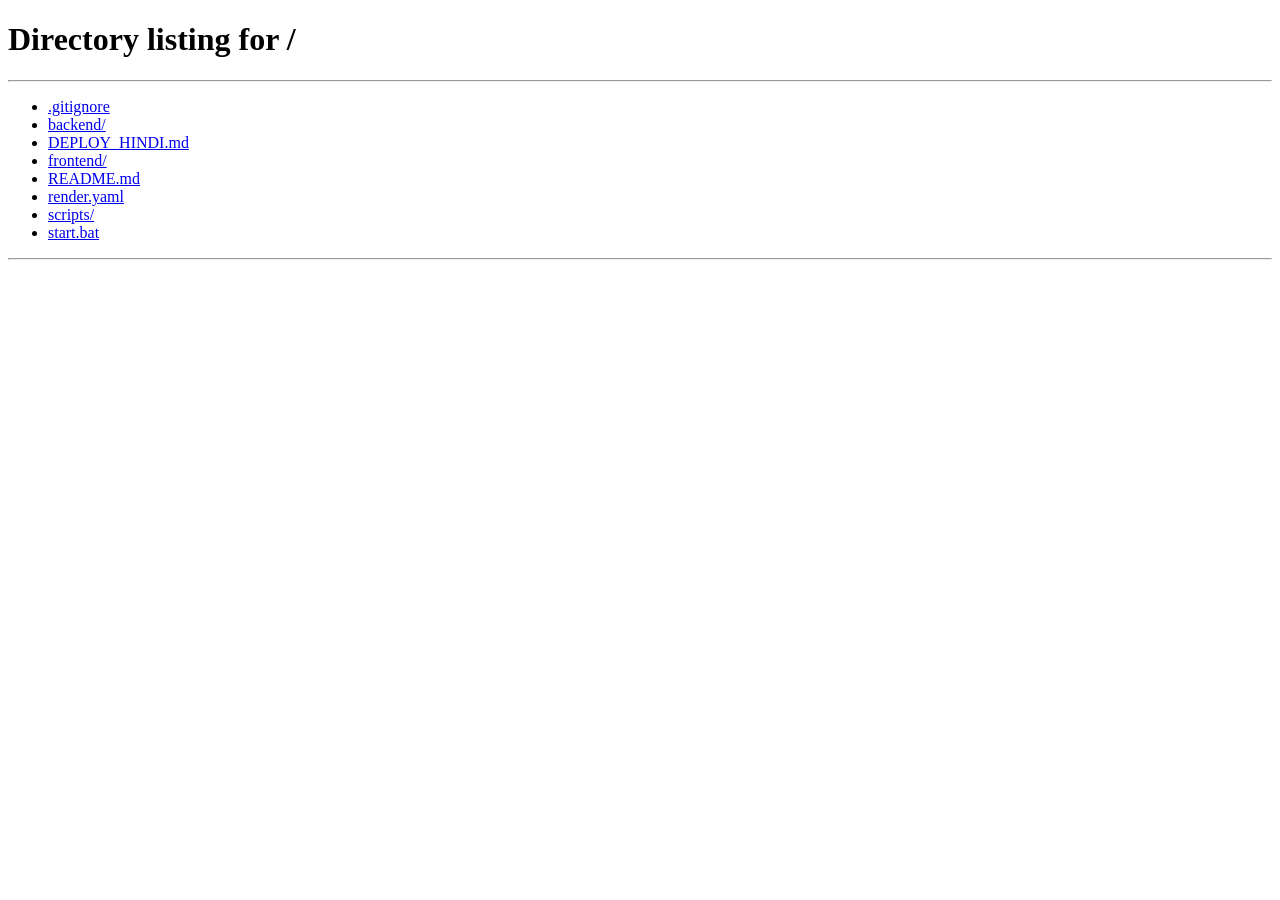
<file: frontend/dashboard.html>
<!DOCTYPE html>
<html lang="en">
<head>
  <meta charset="UTF-8" />
  <meta name="viewport" content="width=device-width, initial-scale=1.0" />
  <title>Dashboard — YLearn AI</title>
  <meta name="description" content="Your AI-powered learning dashboard — notes, summary, glossary, and live AI chat." />
  <link rel="stylesheet" href="./style.css" />
  <link rel="stylesheet" href="./dashboard.css" />
</head>
<body>
  <div class="bg-orbs"></div>

  <!-- ── Left Sidebar ───────────────────────────────────── -->
  <aside class="left-sidebar" id="left-sidebar">
    <div class="sidebar-logo">
      <div class="logo-icon">🎓</div>
      <span>YLearn</span>
    </div>

    <nav class="sidebar-nav">
      <a href="./index.html" class="sidebar-link">
        <span class="sidebar-icon">🏠</span> Home
      </a>
      <a href="./dashboard.html" class="sidebar-link active">
        <span class="sidebar-icon">📊</span> Dashboard
      </a>
      <a href="./quiz.html" class="sidebar-link" id="go-quiz-side">
        <span class="sidebar-icon">🧠</span> Mock Test
      </a>
      <a href="./results.html" class="sidebar-link">
        <span class="sidebar-icon">🏆</span> Results
      </a>
    </nav>

    <div class="sidebar-footer">
      <div class="sidebar-video-card" id="sidebar-video-card">
        <img id="side-thumb" src="" alt="thumb" />
        <div class="side-video-info">
          <div id="side-title" class="side-title">—</div>
          <div id="side-meta" class="side-meta">—</div>
        </div>
      </div>
      <button class="btn btn-outline btn-sm" onclick="window.location.href='./index.html'">
        ＋ New Video
      </button>
    </div>
  </aside>

  <!-- ── Main Shell ──────────────────────────────────────── -->
  <div class="dash-shell">

    <!-- Top Bar -->
    <header class="dash-topbar">
      <button class="sidebar-toggle" id="sidebar-toggle" onclick="toggleSidebar()">☰</button>
      <div class="topbar-tabs">
        <button class="dash-tab active" onclick="switchDashTab('summary')" id="dtab-summary">📄 Summary</button>
        <button class="dash-tab" onclick="switchDashTab('notes')" id="dtab-notes">📝 Notes</button>
        <button class="dash-tab" onclick="switchDashTab('glossary')" id="dtab-glossary">📚 Glossary</button>
      </div>
      <div class="topbar-actions">
        <a id="yt-link" href="#" target="_blank" class="btn btn-outline btn-sm">▶ Watch</a>
        <button class="btn btn-primary btn-sm" onclick="window.location.href='./quiz.html'">🧠 Take Quiz</button>
      </div>
    </header>

    <!-- Content + Chat wrapper -->
    <div class="dash-body">

      <!-- ── Main Content ────────────────────────────────── -->
      <main class="dash-content">

        <!-- Video Banner -->
        <div class="db-video-banner glass-card" id="db-video-banner">
          <img id="db-thumb" src="" alt="thumbnail" class="db-thumb" />
          <div class="db-video-info">
            <h1 id="db-title" class="db-video-title">Loading…</h1>
            <div class="db-meta" id="db-meta"></div>
          </div>
        </div>

        <!-- Summary Panel -->
        <div class="dash-panel active glass-card" id="dpanel-summary">
          <div class="section-title"><div class="icon">📄</div>AI Summary</div>
          <div id="db-summary-content">
            <div class="skel-block"></div>
            <div class="skel-block w-75"></div>
            <div class="skel-block w-50 mt-16"></div>
          </div>
        </div>

        <!-- Notes Panel -->
        <div class="dash-panel glass-card" id="dpanel-notes">
          <div class="section-title"><div class="icon">📝</div>Key Notes</div>
          <div id="db-notes-content">
            <div class="skel-block"></div>
            <div class="skel-block w-75 mt-8"></div>
            <div class="skel-block w-50 mt-8"></div>
          </div>
        </div>

        <!-- Glossary Panel -->
        <div class="dash-panel glass-card" id="dpanel-glossary">
          <div class="section-title"><div class="icon">📚</div>Key Terms</div>
          <div id="db-glossary-content">
            <div class="glossary-grid">
              <div class="skel-card"></div>
              <div class="skel-card"></div>
              <div class="skel-card"></div>
            </div>
          </div>
        </div>

        <!-- Footer Actions -->
        <div class="dash-footer-actions">
          <button class="btn btn-primary btn-lg" onclick="window.location.href='./quiz.html'">🧠 Take Mock Test →</button>
          <button class="btn btn-outline" onclick="window.print()">🖨️ Print Notes</button>
          <button class="btn btn-outline" onclick="window.location.href='./index.html'">← New Video</button>
        </div>
      </main>

      <!-- ── Right Chat Sidebar ──────────────────────────── -->
      <aside class="chat-sidebar glass-card" id="chat-sidebar">
        <div class="chat-header">
          <div class="chat-header-title">
            <div class="chat-ai-dot"></div>
            Ask AI About This Video
          </div>
          <button class="chat-close-btn" onclick="toggleChat()" title="Hide chat">✕</button>
        </div>

        <div class="chat-messages" id="chat-messages">
          <div class="chat-bubble ai">
            <div class="bubble-avatar">🤖</div>
            <div class="bubble-text">
              Hi! I've read the video transcript. Ask me anything about the content and I'll help you understand it better.
            </div>
          </div>
        </div>

        <div class="chat-input-area">
          <textarea
            id="chat-input"
            class="chat-textarea"
            placeholder="Ask a question about the video…"
            rows="2"
            onkeydown="handleChatKey(event)"
          ></textarea>
          <button class="chat-send-btn" id="chat-send-btn" onclick="sendChatMessage()">
            <svg width="18" height="18" viewBox="0 0 24 24" fill="none" stroke="currentColor" stroke-width="2.5" stroke-linecap="round" stroke-linejoin="round"><line x1="22" y1="2" x2="11" y2="13"></line><polygon points="22 2 15 22 11 13 2 9 22 2"></polygon></svg>
          </button>
        </div>
      </aside>
    </div><!-- /.dash-body -->
  </div><!-- /.dash-shell -->

  <!-- Floating Chat Toggle (when chat is hidden) -->
  <button class="chat-fab" id="chat-fab" onclick="toggleChat()" title="Ask AI">
    💬
  </button>

  <!-- Loading & Toasts -->
  <div class="loading-overlay" id="loading">
    <div class="spinner"></div>
    <p id="loading-msg">Generating with AI…</p>
  </div>
  <div class="toast-container" id="toasts"></div>

  <script src="./app.js"></script>
  <script src="./dashboard.js"></script>
</body>
</html>
</file>
<file: frontend/style.css>
@import url('https://fonts.googleapis.com/css2?family=Inter:wght@300;400;500;600;700;800;900&family=Space+Grotesk:wght@400;500;600;700&display=swap');

/* ─── Design Tokens ─────────────────────────────────────────────────── */
:root {
  --bg-base:       #070b14;
  --bg-surface:    #0d1526;
  --bg-card:       #111d35;
  --bg-hover:      #162240;

  --accent-1:      #6c63ff;
  --accent-2:      #a78bfa;
  --accent-3:      #38bdf8;
  --accent-grad:   linear-gradient(135deg, #6c63ff 0%, #a78bfa 50%, #38bdf8 100%);

  --text-primary:  #f0f4ff;
  --text-secondary:#94a3b8;
  --text-muted:    #4a5568;

  --success:       #22c55e;
  --warning:       #f59e0b;
  --danger:        #ef4444;

  --border:        rgba(108, 99, 255, 0.18);
  --border-hover:  rgba(108, 99, 255, 0.45);

  --radius-sm:     8px;
  --radius-md:     14px;
  --radius-lg:     22px;
  --radius-xl:     32px;

  --shadow-glow:   0 0 40px rgba(108, 99, 255, 0.25);
  --shadow-card:   0 8px 40px rgba(0, 0, 0, 0.45);
  --shadow-btn:    0 4px 24px rgba(108, 99, 255, 0.45);

  --transition:    all 0.25s cubic-bezier(0.4, 0, 0.2, 1);
  --font-main:     'Inter', sans-serif;
  --font-display:  'Space Grotesk', sans-serif;
}

/* ─── Reset ─────────────────────────────────────────────────────────── */
*, *::before, *::after { box-sizing: border-box; margin: 0; padding: 0; }
html { scroll-behavior: smooth; }
body {
  font-family: var(--font-main);
  background: var(--bg-base);
  color: var(--text-primary);
  min-height: 100vh;
  line-height: 1.65;
  overflow-x: hidden;
}

/* ─── Scrollbar ──────────────────────────────────────────────────────── */
::-webkit-scrollbar { width: 6px; }
::-webkit-scrollbar-track { background: var(--bg-base); }
::-webkit-scrollbar-thumb { background: var(--accent-1); border-radius: 99px; }

/* ─── Animated Background ────────────────────────────────────────────── */
.bg-orbs {
  position: fixed;
  inset: 0;
  pointer-events: none;
  z-index: 0;
  overflow: hidden;
}
.bg-orbs::before {
  content: '';
  position: absolute;
  width: 600px; height: 600px;
  background: radial-gradient(circle, rgba(108,99,255,0.18) 0%, transparent 70%);
  top: -200px; left: -200px;
  animation: floatOrb1 18s ease-in-out infinite alternate;
}
.bg-orbs::after {
  content: '';
  position: absolute;
  width: 500px; height: 500px;
  background: radial-gradient(circle, rgba(56,189,248,0.14) 0%, transparent 70%);
  bottom: -150px; right: -150px;
  animation: floatOrb2 22s ease-in-out infinite alternate;
}
@keyframes floatOrb1 { from{transform:translate(0,0)} to{transform:translate(120px,80px)} }
@keyframes floatOrb2 { from{transform:translate(0,0)} to{transform:translate(-100px,-60px)} }

/* ─── Layout ─────────────────────────────────────────────────────────── */
.page-wrapper {
  position: relative;
  z-index: 1;
  max-width: 1100px;
  margin: 0 auto;
  padding: 0 24px;
}

/* ─── Navbar ─────────────────────────────────────────────────────────── */
.navbar {
  position: sticky;
  top: 0;
  z-index: 100;
  backdrop-filter: blur(18px);
  -webkit-backdrop-filter: blur(18px);
  background: rgba(7,11,20,0.7);
  border-bottom: 1px solid var(--border);
  padding: 16px 0;
}
.navbar-inner {
  max-width: 1100px;
  margin: 0 auto;
  padding: 0 24px;
  display: flex;
  align-items: center;
  justify-content: space-between;
}
.navbar-brand {
  display: flex;
  align-items: center;
  gap: 10px;
  text-decoration: none;
  font-family: var(--font-display);
  font-size: 1.3rem;
  font-weight: 700;
  background: var(--accent-grad);
  -webkit-background-clip: text;
  -webkit-text-fill-color: transparent;
  background-clip: text;
}
.navbar-brand .logo-icon {
  width: 36px; height: 36px;
  background: var(--accent-grad);
  border-radius: 10px;
  display: flex;
  align-items: center;
  justify-content: center;
  font-size: 1.1rem;
  -webkit-text-fill-color: white;
}
.navbar-steps {
  display: flex;
  align-items: center;
  gap: 6px;
}
.step-pill {
  padding: 6px 16px;
  border-radius: 99px;
  font-size: 0.8rem;
  font-weight: 500;
  border: 1px solid var(--border);
  color: var(--text-muted);
  background: transparent;
  text-decoration: none;
  transition: var(--transition);
}
.step-pill.active {
  background: var(--accent-1);
  color: white;
  border-color: var(--accent-1);
  box-shadow: var(--shadow-btn);
}
.step-pill.done {
  border-color: var(--success);
  color: var(--success);
}

/* ─── Glass Card ─────────────────────────────────────────────────────── */
.glass-card {
  background: rgba(17, 29, 53, 0.65);
  backdrop-filter: blur(16px);
  -webkit-backdrop-filter: blur(16px);
  border: 1px solid var(--border);
  border-radius: var(--radius-lg);
  box-shadow: var(--shadow-card);
  transition: var(--transition);
}
.glass-card:hover {
  border-color: var(--border-hover);
}

/* ─── Buttons ────────────────────────────────────────────────────────── */
.btn {
  display: inline-flex;
  align-items: center;
  gap: 8px;
  padding: 14px 30px;
  border-radius: var(--radius-md);
  font-size: 0.95rem;
  font-weight: 600;
  cursor: pointer;
  border: none;
  text-decoration: none;
  transition: var(--transition);
  font-family: var(--font-main);
}
.btn-primary {
  background: var(--accent-grad);
  color: white;
  box-shadow: var(--shadow-btn);
}
.btn-primary:hover {
  transform: translateY(-2px);
  box-shadow: 0 8px 32px rgba(108,99,255,0.6);
}
.btn-primary:active { transform: translateY(0); }
.btn-outline {
  background: transparent;
  color: var(--accent-2);
  border: 1px solid var(--border-hover);
}
.btn-outline:hover {
  background: rgba(108,99,255,0.1);
  border-color: var(--accent-2);
}
.btn-success {
  background: linear-gradient(135deg, #22c55e, #16a34a);
  color: white;
  box-shadow: 0 4px 20px rgba(34,197,94,0.35);
}
.btn-success:hover { transform: translateY(-2px); }
.btn-danger {
  background: linear-gradient(135deg, #ef4444, #dc2626);
  color: white;
}
.btn-lg { padding: 18px 40px; font-size: 1.05rem; border-radius: var(--radius-lg); }
.btn:disabled { opacity: 0.5; cursor: not-allowed; transform: none !important; }

/* ─── Input ──────────────────────────────────────────────────────────── */
.input-group {
  position: relative;
  width: 100%;
}
.input-field {
  width: 100%;
  padding: 18px 24px;
  background: rgba(17,29,53,0.8);
  border: 1.5px solid var(--border);
  border-radius: var(--radius-md);
  color: var(--text-primary);
  font-size: 1rem;
  font-family: var(--font-main);
  outline: none;
  transition: var(--transition);
}
.input-field::placeholder { color: var(--text-muted); }
.input-field:focus {
  border-color: var(--accent-1);
  box-shadow: 0 0 0 4px rgba(108,99,255,0.15);
}

/* ─── Badge / Tag ────────────────────────────────────────────────────── */
.badge {
  display: inline-flex;
  align-items: center;
  gap: 5px;
  padding: 4px 12px;
  border-radius: 99px;
  font-size: 0.78rem;
  font-weight: 600;
}
.badge-purple { background: rgba(108,99,255,0.2); color: var(--accent-2); border: 1px solid rgba(108,99,255,0.3); }
.badge-blue   { background: rgba(56,189,248,0.15); color: var(--accent-3); border: 1px solid rgba(56,189,248,0.3); }
.badge-green  { background: rgba(34,197,94,0.15); color: var(--success); border: 1px solid rgba(34,197,94,0.3); }
.badge-red    { background: rgba(239,68,68,0.15); color: var(--danger); border: 1px solid rgba(239,68,68,0.3); }
.badge-yellow { background: rgba(245,158,11,0.15); color: var(--warning); border: 1px solid rgba(245,158,11,0.3); }

/* ─── Section Title ──────────────────────────────────────────────────── */
.section-title {
  font-family: var(--font-display);
  font-size: 1.4rem;
  font-weight: 700;
  color: var(--text-primary);
  margin-bottom: 20px;
  display: flex;
  align-items: center;
  gap: 10px;
}
.section-title .icon {
  width: 36px; height: 36px;
  background: var(--accent-grad);
  border-radius: 10px;
  display: flex;
  align-items: center;
  justify-content: center;
  font-size: 1rem;
  flex-shrink: 0;
}

/* ─── Loading Spinner ────────────────────────────────────────────────── */
.spinner {
  width: 48px; height: 48px;
  border: 3px solid var(--border);
  border-top-color: var(--accent-1);
  border-radius: 50%;
  animation: spin 0.8s linear infinite;
}
@keyframes spin { to { transform: rotate(360deg); } }

.loading-overlay {
  position: fixed;
  inset: 0;
  background: rgba(7,11,20,0.85);
  backdrop-filter: blur(8px);
  display: flex;
  flex-direction: column;
  align-items: center;
  justify-content: center;
  gap: 20px;
  z-index: 999;
  opacity: 0;
  pointer-events: none;
  transition: opacity 0.3s;
}
.loading-overlay.active {
  opacity: 1;
  pointer-events: all;
}
.loading-overlay p {
  color: var(--text-secondary);
  font-size: 1rem;
  font-weight: 500;
}

/* ─── Toast Notification ─────────────────────────────────────────────── */
.toast-container {
  position: fixed;
  bottom: 28px;
  right: 28px;
  display: flex;
  flex-direction: column;
  gap: 10px;
  z-index: 9999;
}
.toast {
  padding: 14px 20px;
  border-radius: var(--radius-md);
  font-size: 0.9rem;
  font-weight: 500;
  max-width: 340px;
  backdrop-filter: blur(16px);
  animation: slideInToast 0.3s ease-out;
  display: flex;
  align-items: center;
  gap: 10px;
  border: 1px solid transparent;
}
.toast-error   { background: rgba(239,68,68,0.2); border-color: rgba(239,68,68,0.4); color: #fca5a5; }
.toast-success { background: rgba(34,197,94,0.2); border-color: rgba(34,197,94,0.4); color: #86efac; }
.toast-info    { background: rgba(108,99,255,0.2); border-color: rgba(108,99,255,0.4); color: var(--accent-2); }
@keyframes slideInToast {
  from { transform: translateX(100px); opacity: 0; }
  to   { transform: translateX(0); opacity: 1; }
}

/* ─── Progress Bar ───────────────────────────────────────────────────── */
.progress-bar-track {
  width: 100%;
  height: 8px;
  background: var(--bg-hover);
  border-radius: 99px;
  overflow: hidden;
}
.progress-bar-fill {
  height: 100%;
  background: var(--accent-grad);
  border-radius: 99px;
  transition: width 0.5s cubic-bezier(0.4,0,0.2,1);
}

/* ─── Tabs ───────────────────────────────────────────────────────────── */
.tabs {
  display: flex;
  gap: 4px;
  background: var(--bg-surface);
  border-radius: var(--radius-md);
  padding: 4px;
  border: 1px solid var(--border);
}
.tab-btn {
  flex: 1;
  padding: 10px 20px;
  border: none;
  border-radius: calc(var(--radius-md) - 4px);
  background: transparent;
  color: var(--text-secondary);
  font-size: 0.9rem;
  font-weight: 500;
  cursor: pointer;
  transition: var(--transition);
  font-family: var(--font-main);
}
.tab-btn.active {
  background: var(--accent-1);
  color: white;
  box-shadow: 0 2px 12px rgba(108,99,255,0.4);
}
.tab-btn:hover:not(.active) { background: var(--bg-hover); color: var(--text-primary); }

.tab-panel { display: none; }
.tab-panel.active { display: block; animation: fadeIn 0.3s ease; }
@keyframes fadeIn { from{opacity:0;transform:translateY(8px)} to{opacity:1;transform:translateY(0)} }

/* ─── Utility ────────────────────────────────────────────────────────── */
.text-gradient {
  background: var(--accent-grad);
  -webkit-background-clip: text;
  -webkit-text-fill-color: transparent;
  background-clip: text;
}
.text-center { text-align: center; }
.mt-8  { margin-top: 8px; }
.mt-12 { margin-top: 12px; }
.mt-16 { margin-top: 16px; }
.mt-24 { margin-top: 24px; }
.mt-32 { margin-top: 32px; }
.mt-48 { margin-top: 48px; }
.mb-8  { margin-bottom: 8px; }
.mb-16 { margin-bottom: 16px; }
.mb-24 { margin-bottom: 24px; }
.flex  { display: flex; }
.flex-center { display: flex; align-items: center; justify-content: center; }
.gap-8  { gap: 8px; }
.gap-12 { gap: 12px; }
.gap-16 { gap: 16px; }

/* ─── Responsive ─────────────────────────────────────────────────────── */
@media (max-width: 640px) {
  .navbar-steps { display: none; }
  .page-wrapper { padding: 0 16px; }
  .btn-lg { padding: 14px 24px; }
}
</file>
<file: frontend/dashboard.css>
/* ============================================================
   dashboard.css  — Dashboard-specific layout & chat styles
   ============================================================ */

/* ── Full-page layout reset for dashboard ─────────────────── */
body {
  display: flex;
  overflow: hidden;
  height: 100vh;
}

/* ── Left Sidebar ────────────────────────────────────────── */
.left-sidebar {
  width: 240px;
  flex-shrink: 0;
  display: flex;
  flex-direction: column;
  background: rgba(13, 21, 38, 0.92);
  border-right: 1px solid var(--border);
  backdrop-filter: blur(20px);
  z-index: 20;
  transition: transform 0.3s cubic-bezier(0.4, 0, 0.2, 1);
  position: relative;
}

.sidebar-logo {
  display: flex;
  align-items: center;
  gap: 10px;
  padding: 22px 20px 18px;
  font-family: var(--font-display);
  font-size: 1.2rem;
  font-weight: 700;
  background: var(--accent-grad);
  -webkit-background-clip: text;
  -webkit-text-fill-color: transparent;
  background-clip: text;
  border-bottom: 1px solid var(--border);
  margin-bottom: 12px;
}

.sidebar-logo .logo-icon {
  width: 34px;
  height: 34px;
  background: var(--accent-grad);
  border-radius: 10px;
  display: flex;
  align-items: center;
  justify-content: center;
  font-size: 1rem;
  -webkit-text-fill-color: white;
  flex-shrink: 0;
}

.sidebar-nav {
  flex: 1;
  display: flex;
  flex-direction: column;
  gap: 4px;
  padding: 0 12px;
}

.sidebar-link {
  display: flex;
  align-items: center;
  gap: 10px;
  padding: 11px 14px;
  border-radius: var(--radius-sm);
  color: var(--text-secondary);
  text-decoration: none;
  font-size: 0.9rem;
  font-weight: 500;
  transition: var(--transition);
}

.sidebar-link:hover {
  background: rgba(108, 99, 255, 0.1);
  color: var(--text-primary);
}

.sidebar-link.active {
  background: rgba(108, 99, 255, 0.18);
  color: var(--accent-2);
  border: 1px solid rgba(108, 99, 255, 0.25);
}

.sidebar-icon {
  font-size: 1rem;
  width: 20px;
  text-align: center;
}

.sidebar-footer {
  padding: 16px 12px;
  border-top: 1px solid var(--border);
  display: flex;
  flex-direction: column;
  gap: 12px;
}

.sidebar-video-card {
  display: flex;
  gap: 10px;
  align-items: center;
  background: rgba(108, 99, 255, 0.07);
  border: 1px solid var(--border);
  border-radius: var(--radius-sm);
  padding: 10px;
}

.sidebar-video-card img {
  width: 52px;
  height: 36px;
  object-fit: cover;
  border-radius: 6px;
  flex-shrink: 0;
}

.side-video-info {
  overflow: hidden;
}

.side-title {
  font-size: 0.78rem;
  font-weight: 600;
  white-space: nowrap;
  overflow: hidden;
  text-overflow: ellipsis;
  color: var(--text-primary);
}

.side-meta {
  font-size: 0.72rem;
  color: var(--text-muted);
  margin-top: 2px;
}

.btn-sm {
  padding: 9px 16px;
  font-size: 0.82rem;
  border-radius: var(--radius-sm);
}

/* ── Main Shell ──────────────────────────────────────────── */
.dash-shell {
  flex: 1;
  display: flex;
  flex-direction: column;
  overflow: hidden;
  min-width: 0;
}

/* ── Top Bar ─────────────────────────────────────────────── */
.dash-topbar {
  display: flex;
  align-items: center;
  gap: 12px;
  padding: 10px 20px;
  background: rgba(7, 11, 20, 0.75);
  border-bottom: 1px solid var(--border);
  backdrop-filter: blur(16px);
  z-index: 10;
  flex-shrink: 0;
}

.sidebar-toggle {
  background: none;
  border: none;
  color: var(--text-secondary);
  font-size: 1.3rem;
  cursor: pointer;
  padding: 4px 8px;
  border-radius: 6px;
  transition: var(--transition);
  display: none;
}

.sidebar-toggle:hover {
  background: rgba(108, 99, 255, 0.15);
  color: var(--text-primary);
}

.topbar-tabs {
  display: flex;
  gap: 4px;
  background: var(--bg-surface);
  border: 1px solid var(--border);
  border-radius: var(--radius-md);
  padding: 4px;
  flex: 1;
  max-width: 400px;
}

.dash-tab {
  flex: 1;
  padding: 8px 14px;
  border: none;
  border-radius: calc(var(--radius-md) - 4px);
  background: transparent;
  color: var(--text-secondary);
  font-size: 0.82rem;
  font-weight: 500;
  cursor: pointer;
  transition: var(--transition);
  font-family: var(--font-main);
  white-space: nowrap;
}

.dash-tab.active {
  background: var(--accent-1);
  color: white;
  box-shadow: 0 2px 12px rgba(108, 99, 255, 0.4);
}

.dash-tab:hover:not(.active) {
  background: var(--bg-hover);
  color: var(--text-primary);
}

.topbar-actions {
  display: flex;
  gap: 8px;
  margin-left: auto;
}

/* ── Body: Content + Chat ─────────────────────────────────── */
.dash-body {
  display: flex;
  flex: 1;
  overflow: hidden;
  gap: 0;
}

/* ── Main Content Area ───────────────────────────────────── */
.dash-content {
  flex: 1;
  overflow-y: auto;
  padding: 24px;
  display: flex;
  flex-direction: column;
  gap: 20px;
  min-width: 0;
}

/* Video Banner */
.db-video-banner {
  display: flex;
  align-items: center;
  gap: 20px;
  padding: 18px 24px;
  flex-shrink: 0;
}

.db-thumb {
  width: 160px;
  height: 90px;
  object-fit: cover;
  border-radius: var(--radius-sm);
  flex-shrink: 0;
}

.db-video-title {
  font-family: var(--font-display);
  font-size: 1.1rem;
  font-weight: 700;
  margin-bottom: 8px;
  color: var(--text-primary);
  line-height: 1.4;
}

.db-meta {
  display: flex;
  flex-wrap: wrap;
  gap: 8px;
}

/* Panels */
.dash-panel {
  display: none;
  padding: 28px 32px;
  animation: fadeIn 0.3s ease;
}

.dash-panel.active {
  display: block;
}

/* Footer actions */
.dash-footer-actions {
  display: flex;
  gap: 12px;
  flex-wrap: wrap;
  padding-bottom: 20px;
}

/* ── Notes Styles ────────────────────────────────────────── */
.notes-section {
  margin-bottom: 28px;
}

.notes-topic {
  font-family: var(--font-display);
  font-size: 0.95rem;
  font-weight: 700;
  color: var(--accent-2);
  margin-bottom: 10px;
  display: flex;
  align-items: center;
  gap: 8px;
}

.notes-topic::before {
  content: '';
  display: inline-block;
  width: 4px;
  height: 16px;
  background: var(--accent-grad);
  border-radius: 2px;
}

.notes-list {
  list-style: none;
  padding: 0;
  display: flex;
  flex-direction: column;
  gap: 8px;
}

.notes-list li {
  padding: 10px 16px;
  background: rgba(108, 99, 255, 0.06);
  border-left: 3px solid rgba(108, 99, 255, 0.4);
  border-radius: 0 var(--radius-sm) var(--radius-sm) 0;
  font-size: 0.9rem;
  color: var(--text-secondary);
  line-height: 1.6;
  transition: var(--transition);
}

.notes-list li:hover {
  background: rgba(108, 99, 255, 0.12);
  color: var(--text-primary);
}

/* ── Glossary ────────────────────────────────────────────── */
.glossary-grid {
  display: grid;
  grid-template-columns: repeat(auto-fill, minmax(240px, 1fr));
  gap: 16px;
}

.glossary-card {
  padding: 18px 20px;
  border-radius: var(--radius-md);
  background: rgba(56, 189, 248, 0.06);
  border: 1px solid rgba(56, 189, 248, 0.18);
  transition: var(--transition);
}

.glossary-card:hover {
  border-color: rgba(56, 189, 248, 0.4);
  transform: translateY(-2px);
}

.glossary-term {
  font-family: var(--font-display);
  font-size: 0.9rem;
  font-weight: 700;
  color: var(--accent-3);
  margin-bottom: 8px;
}

.glossary-def {
  font-size: 0.83rem;
  color: var(--text-secondary);
  line-height: 1.6;
}

/* Summary text */
.summary-text {
  font-size: 0.97rem;
  color: var(--text-secondary);
  line-height: 1.85;
}

.summary-text p {
  margin-bottom: 16px;
}

/* ── Skeleton loaders ────────────────────────────────────── */
.skel-block {
  height: 16px;
  width: 100%;
  background: linear-gradient(90deg, var(--bg-card) 25%, var(--bg-hover) 50%, var(--bg-card) 75%);
  background-size: 400% 100%;
  animation: shimmer 1.4s infinite;
  border-radius: var(--radius-sm);
  margin-bottom: 10px;
}

.skel-block.w-75 { width: 75%; }
.skel-block.w-50 { width: 50%; }

.skel-card {
  height: 80px;
  border-radius: var(--radius-md);
  background: linear-gradient(90deg, var(--bg-card) 25%, var(--bg-hover) 50%, var(--bg-card) 75%);
  background-size: 400% 100%;
  animation: shimmer 1.4s infinite;
}

@keyframes shimmer {
  0% { background-position: 100% 0; }
  100% { background-position: -100% 0; }
}

/* ── Chat Sidebar ────────────────────────────────────────── */
.chat-sidebar {
  width: 340px;
  flex-shrink: 0;
  display: flex;
  flex-direction: column;
  border-left: 1px solid var(--border);
  border-radius: 0;
  background: rgba(13, 21, 38, 0.85);
  backdrop-filter: blur(20px);
  transition: transform 0.3s cubic-bezier(0.4, 0, 0.2, 1), width 0.3s ease;
  overflow: hidden;
}

.chat-sidebar.hidden {
  width: 0;
  border: none;
}

.chat-header {
  display: flex;
  align-items: center;
  justify-content: space-between;
  padding: 16px 18px;
  border-bottom: 1px solid var(--border);
  flex-shrink: 0;
}

.chat-header-title {
  display: flex;
  align-items: center;
  gap: 8px;
  font-family: var(--font-display);
  font-size: 0.92rem;
  font-weight: 700;
  color: var(--text-primary);
}

.chat-ai-dot {
  width: 8px;
  height: 8px;
  background: var(--success);
  border-radius: 50%;
  box-shadow: 0 0 8px var(--success);
  animation: pulse-dot 2s infinite;
}

@keyframes pulse-dot {
  0%, 100% { opacity: 1; transform: scale(1); }
  50% { opacity: 0.6; transform: scale(0.85); }
}

.chat-close-btn {
  background: none;
  border: none;
  color: var(--text-muted);
  cursor: pointer;
  font-size: 0.9rem;
  padding: 4px 8px;
  border-radius: 6px;
  transition: var(--transition);
}

.chat-close-btn:hover {
  background: rgba(239, 68, 68, 0.15);
  color: var(--danger);
}

/* Messages */
.chat-messages {
  flex: 1;
  overflow-y: auto;
  padding: 16px;
  display: flex;
  flex-direction: column;
  gap: 14px;
  scroll-behavior: smooth;
}

.chat-bubble {
  display: flex;
  gap: 10px;
  animation: fadeIn 0.3s ease;
}

.chat-bubble.user {
  flex-direction: row-reverse;
}

.bubble-avatar {
  width: 30px;
  height: 30px;
  border-radius: 50%;
  display: flex;
  align-items: center;
  justify-content: center;
  font-size: 0.9rem;
  flex-shrink: 0;
  background: rgba(108, 99, 255, 0.2);
  border: 1px solid var(--border);
}

.chat-bubble.user .bubble-avatar {
  background: rgba(108, 99, 255, 0.35);
}

.bubble-text {
  max-width: 82%;
  padding: 10px 14px;
  border-radius: 14px;
  font-size: 0.87rem;
  line-height: 1.65;
  color: var(--text-secondary);
  background: rgba(17, 29, 53, 0.7);
  border: 1px solid var(--border);
}

.chat-bubble.user .bubble-text {
  background: rgba(108, 99, 255, 0.18);
  border-color: rgba(108, 99, 255, 0.3);
  color: var(--text-primary);
  text-align: right;
}

.bubble-text.typing::after {
  content: '▌';
  animation: blink 0.7s infinite;
}

@keyframes blink {
  0%, 100% { opacity: 1; }
  50% { opacity: 0; }
}

/* Chat Input */
.chat-input-area {
  display: flex;
  gap: 8px;
  padding: 12px 14px;
  border-top: 1px solid var(--border);
  align-items: flex-end;
  flex-shrink: 0;
}

.chat-textarea {
  flex: 1;
  background: rgba(17, 29, 53, 0.8);
  border: 1.5px solid var(--border);
  border-radius: var(--radius-sm);
  color: var(--text-primary);
  font-size: 0.87rem;
  font-family: var(--font-main);
  padding: 10px 14px;
  resize: none;
  outline: none;
  transition: var(--transition);
  line-height: 1.5;
}

.chat-textarea::placeholder { color: var(--text-muted); }

.chat-textarea:focus {
  border-color: var(--accent-1);
  box-shadow: 0 0 0 3px rgba(108, 99, 255, 0.15);
}

.chat-send-btn {
  width: 38px;
  height: 38px;
  border-radius: 10px;
  background: var(--accent-grad);
  border: none;
  color: white;
  cursor: pointer;
  display: flex;
  align-items: center;
  justify-content: center;
  transition: var(--transition);
  flex-shrink: 0;
}

.chat-send-btn:hover:not(:disabled) {
  transform: translateY(-2px);
  box-shadow: 0 4px 16px rgba(108, 99, 255, 0.5);
}

.chat-send-btn:disabled {
  opacity: 0.5;
  cursor: not-allowed;
}

/* ── Floating Chat FAB ───────────────────────────────────── */
.chat-fab {
  position: fixed;
  bottom: 28px;
  right: 28px;
  width: 52px;
  height: 52px;
  border-radius: 50%;
  background: var(--accent-grad);
  border: none;
  color: white;
  font-size: 1.4rem;
  cursor: pointer;
  box-shadow: 0 4px 24px rgba(108, 99, 255, 0.55);
  display: none;
  align-items: center;
  justify-content: center;
  z-index: 50;
  transition: var(--transition);
}

.chat-fab:hover {
  transform: scale(1.1);
  box-shadow: 0 6px 32px rgba(108, 99, 255, 0.7);
}

.chat-fab.visible {
  display: flex;
}

/* ── Responsive ──────────────────────────────────────────── */
@media (max-width: 1024px) {
  .left-sidebar {
    position: fixed;
    top: 0;
    left: 0;
    bottom: 0;
    z-index: 50;
    transform: translateX(-100%);
  }

  .left-sidebar.open {
    transform: translateX(0);
    box-shadow: 4px 0 40px rgba(0, 0, 0, 0.6);
  }

  .sidebar-toggle {
    display: flex;
  }

  .dash-shell {
    width: 100%;
  }
}

@media (max-width: 768px) {
  .chat-sidebar {
    position: fixed;
    top: 0;
    right: 0;
    bottom: 0;
    width: 100vw !important;
    max-width: 380px;
    border-left: 1px solid var(--border);
    z-index: 40;
    transform: translateX(100%);
    transition: transform 0.3s ease;
  }

  .chat-sidebar.mobile-open {
    transform: translateX(0);
  }

  .chat-fab.visible {
    display: flex;
  }

  .db-video-banner {
    flex-direction: column;
    align-items: flex-start;
  }

  .db-thumb {
    width: 100%;
    height: 180px;
  }

  .dash-panel {
    padding: 20px 18px;
  }

  .topbar-actions .btn:not(.btn-primary) {
    display: none;
  }
}

@media (max-width: 480px) {
  .topbar-tabs {
    max-width: none;
  }

  .dash-tab {
    padding: 8px 8px;
    font-size: 0.75rem;
  }
}
</file>
